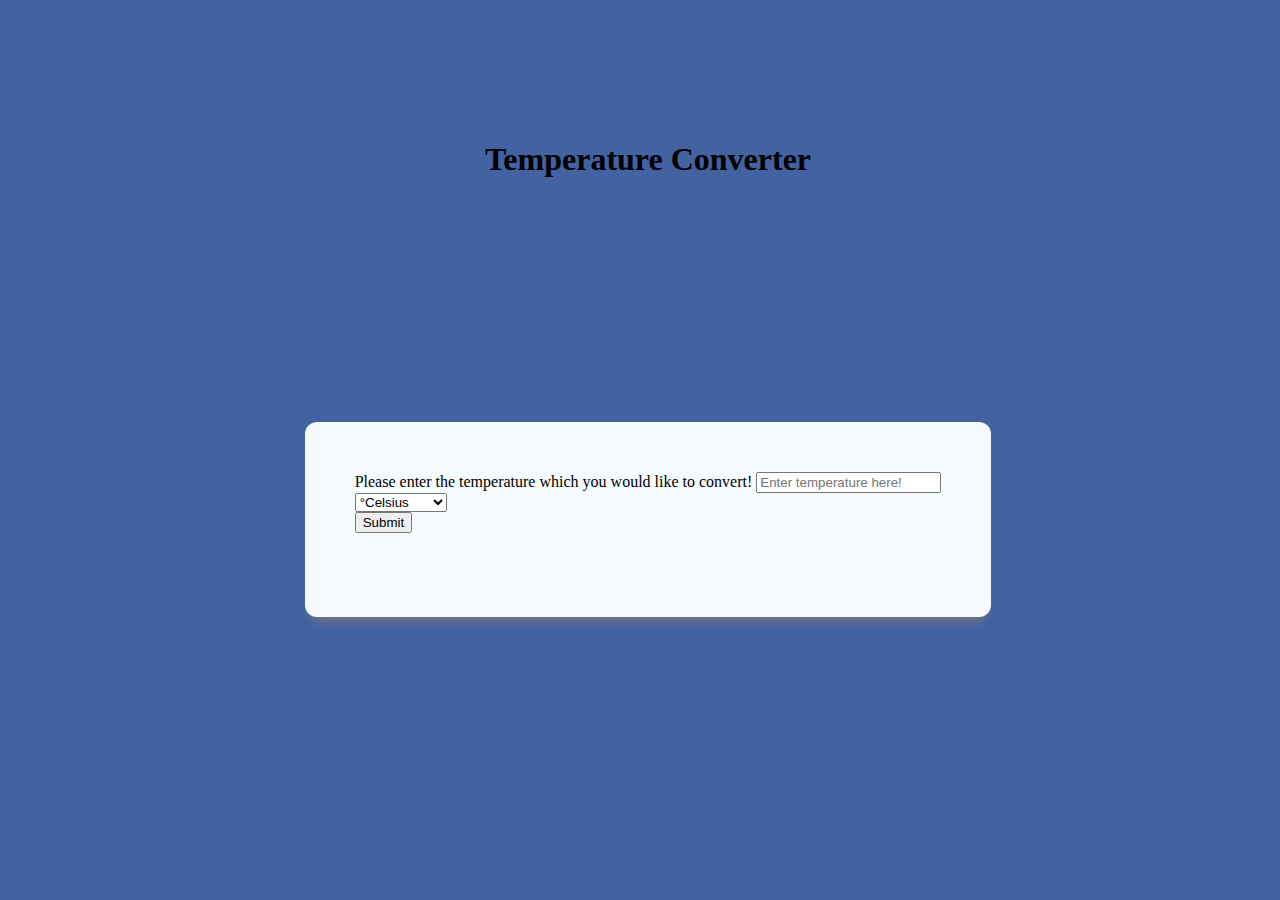
<file: Level-1/Task-3/index.html>
<!doctype html>
<html lang="en">
  <head>
    <meta charset="utf-8">
    <meta name="viewport" content="width=device-width, initial-scale=1">
    <title>Vasu Bhalodiya</title>
    <link href="https://cdn.jsdelivr.net/npm/bootstrap@5.3.0-alpha1/dist/css/bootstrap.min.css" rel="stylesheet" integrity="sha384-GLhlTQ8iRABdZLl6O3oVMWSktQOp6b7In1Zl3/Jr59b6EGGoI1aFkw7cmDA6j6gD" crossorigin="anonymous">
    
    <link rel="stylesheet" href="style.css">
    
  </head>
  <body>
    <h1 class="text-center ">Temperature Converter</h1>
    
        <form class="justify-content-center" id="tempCalc" onsubmit="calculateTemp(); return false">
            <div class="mb-4 my-3">
              <label for="exampleInputEmail1" class="form-label">Please enter the temperature which you would like to convert!</label>
              <input type="number" class="form-control" step="any" id="temp" placeholder="Enter temperature here!">
             
            <div class="mb-3 my-3">
                <select name="temp_diff" class="form-control" id="temp_diff">
                    <option value="cel"><span>&#176;</span>Celsius</option>
                    <option value="fah"><span>&#176;</span>Fahrenheit</option>
                </select>
            </div>
            <div class=" text-center ">
            <button type="submit" class="btn btn-danger">Submit</button>
            </div>
            <br>
            <figure class="text-center">
                <blockquote class="blockquote">
                  <p> <span id="outputRes"> </span></p>
                </blockquote>
                
              </figure>
          </form>
  
    <script src="script.js"></script>
    <script src="https://cdn.jsdelivr.net/npm/bootstrap@5.3.0-alpha1/dist/js/bootstrap.bundle.min.js" integrity="sha384-w76AqPfDkMBDXo30jS1Sgez6pr3x5MlQ1ZAGC+nuZB+EYdgRZgiwxhTBTkF7CXvN" crossorigin="anonymous"></script>
    <script src="https://cdn.jsdelivr.net/npm/@popperjs/core@2.11.6/dist/umd/popper.min.js" integrity="sha384-oBqDVmMz9ATKxIep9tiCxS/Z9fNfEXiDAYTujMAeBAsjFuCZSmKbSSUnQlmh/jp3" crossorigin="anonymous"></script>
    <script src="https://cdn.jsdelivr.net/npm/bootstrap@5.3.0-alpha1/dist/js/bootstrap.min.js" integrity="sha384-mQ93GR66B00ZXjt0YO5KlohRA5SY2XofN4zfuZxLkoj1gXtW8ANNCe9d5Y3eG5eD" crossorigin="anonymous"></script>
  </body>
</html>
</file>
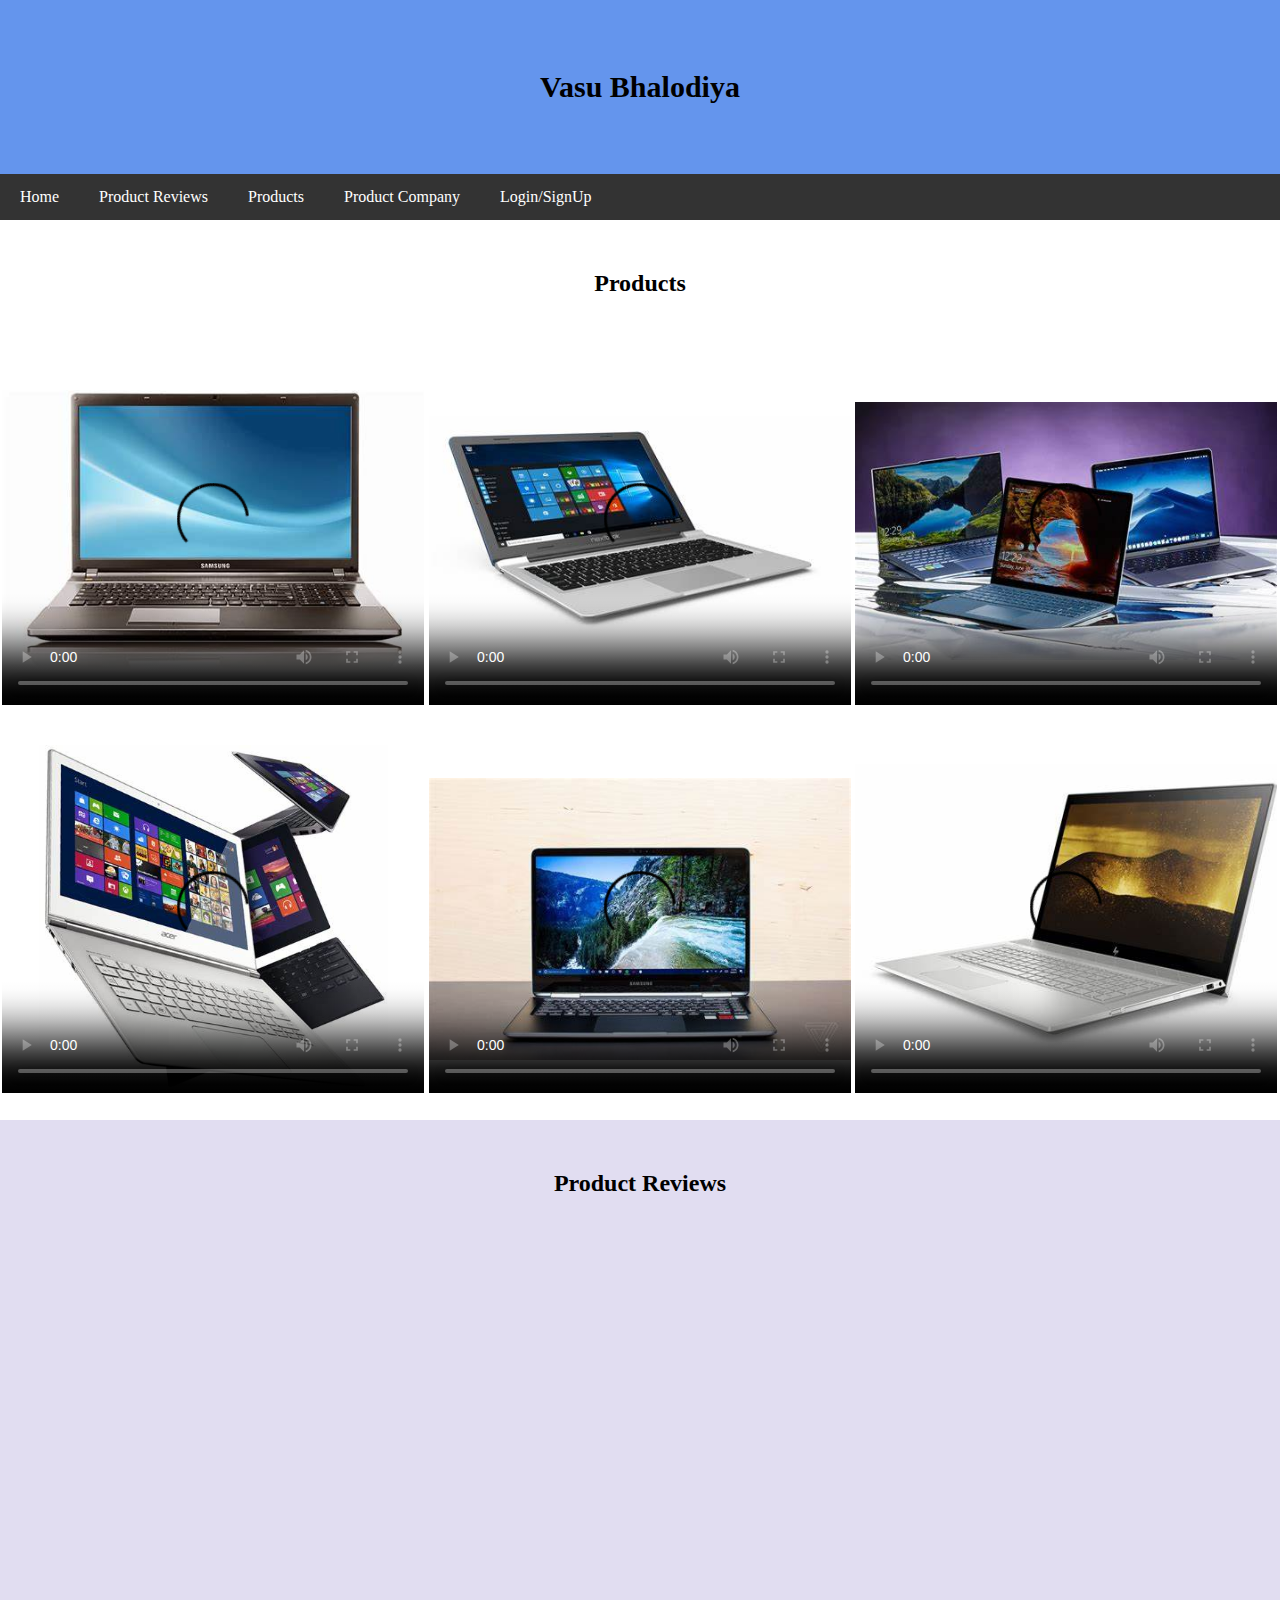
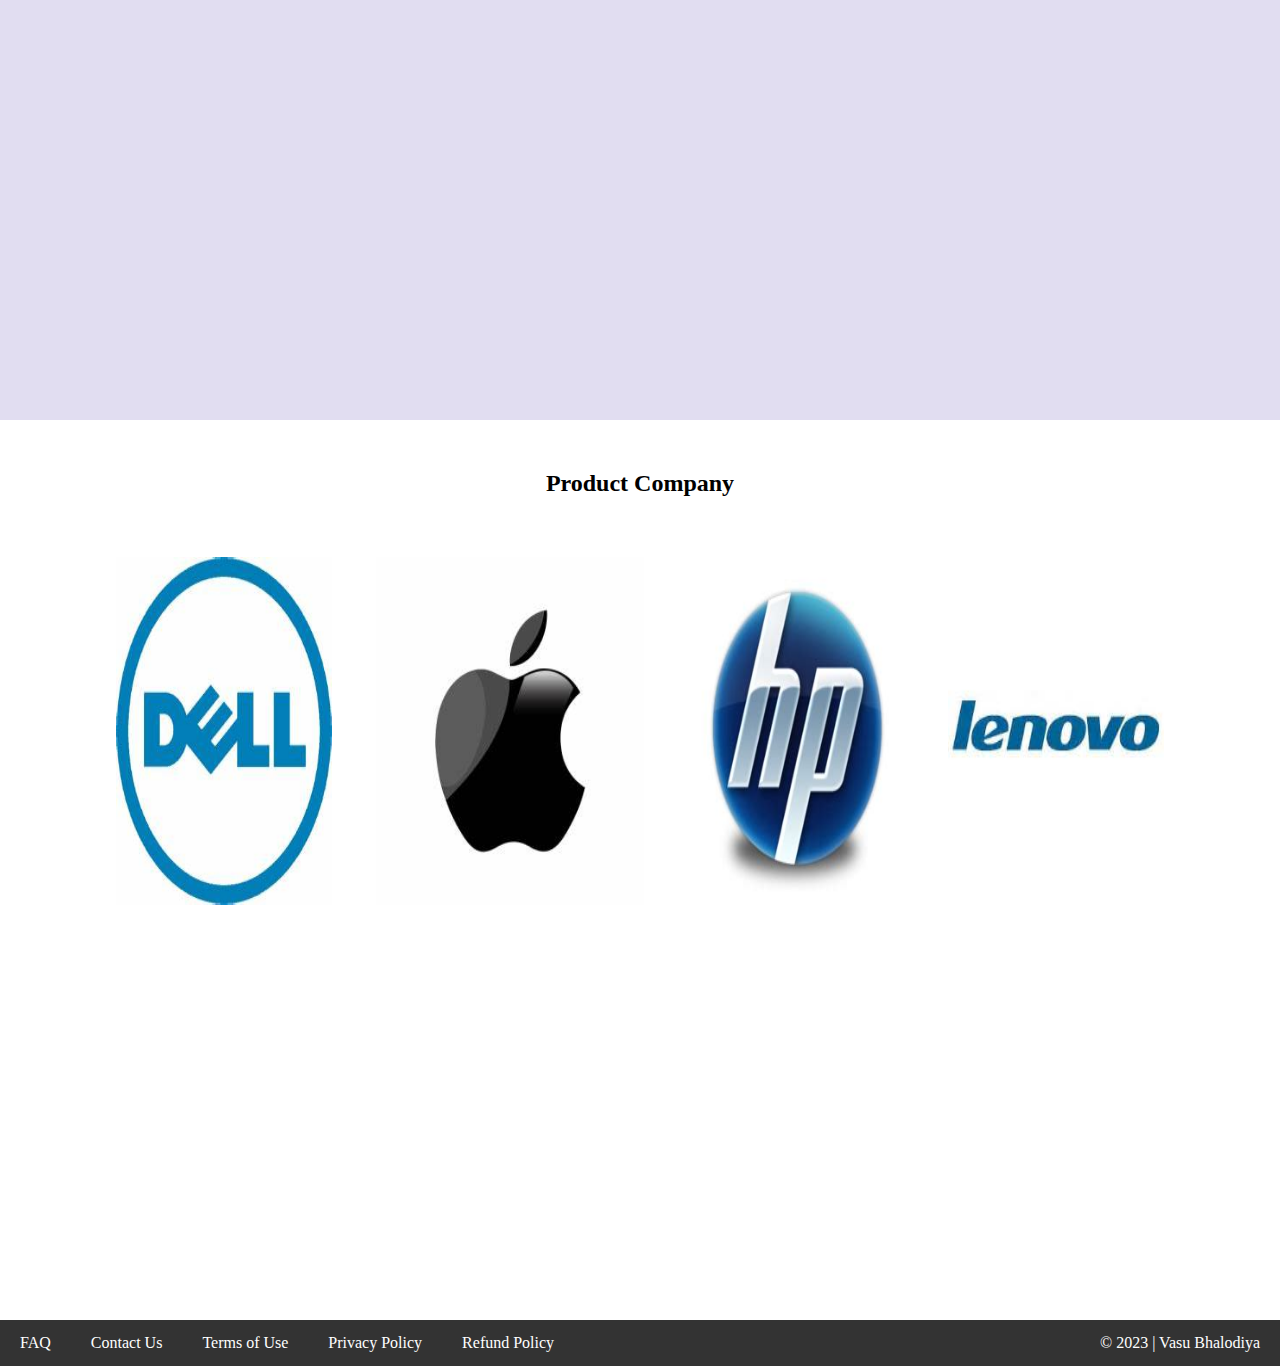
<file: Level-1/Task-1/landingPage.html>
<html lang="en">
<head>
    <meta charset="UTF-8">
    <meta http-equiv="X-UA-Compatible" content="IE=edge">
    <meta name="viewport" content="width=device-width, initial-scale=1.0">
    <title>Vasu  | Home</title>
    <link rel="stylesheet" href="style.css">
</head>
<body>
    <header>
        <h1>Vasu Bhalodiya</h1>
    </header>
    <nav>
        <a href="#">Home</a>
       <a href="#">Product Reviews</a>
        <a href="#">Products</a>
        <a href="#">Product Company</a>
        <a href="#">Login/SignUp</a>
    </nav>
    <main>
        <section>
            <h2>Products</h2>
            <video src="#" height ="40%" width="33%" poster="img/laptop1.jpeg" controls></video>
            <video src="#" height ="40%" width="33%" poster="img/laptop2.jpeg" controls></video>
            <video src="#" height ="40%" width="33%" poster="img/laptop3.jpeg" controls></video>
            <br>
            <br>
            <br>
            <video src="#" height ="40%" width="33%" poster="img/laptop4.jpeg" controls></video>
            <video src="#" height ="40%" width="33%" poster="img/laptop5.jpeg" controls></video>
            <video src="#" height ="40%" width="33%" poster="img/laptop6.jpeg" controls></video>
        </section>
        <section>
            <h2>Product Reviews</h2>
            <iframe width="560" height="315" src="https://www.youtube.com/embed/iZ3ArCLmtYY" title="YouTube video player" frameborder="0" allow="accelerometer; autoplay; clipboard-write; encrypted-media; gyroscope; picture-in-picture; web-share" allowfullscreen></iframe>
            <iframe width="560" height="315" src="https://www.youtube.com/embed/ocLIAIUydzA" title="YouTube video player" frameborder="0" allow="accelerometer; autoplay; clipboard-write; encrypted-media; gyroscope; picture-in-picture; web-share" allowfullscreen></iframe>
            
        </section>
        <section>
            <h2>Product Company</h2>
            <a target="_blank" href="https://learntocodewith.me/posts/programming-books/"><img src="img/img1.jpeg" alt="" width="20%" height="40%"></a>
            <a target="_blank" href="https://books.goalkicker.com/CSSBook/"><img src="img/img2.jpeg" alt="" width="24%" height="40%"></a>
            <a target="_blank" href="https://www.oberlo.in/blog/must-read-books-of-all-time"><img src="img/img3.jpeg" alt="" width="20%" height="40%"></a>
            <a target="_blank" href="https://www.amazon.in/Milk-Honey-Rupi-Kaur/dp/144947425X"><img src="img/img4.jpeg" alt="" width="20%" height="40%"></a>
            
        </section>
    </main>

    <footer>
        <a href="#">FAQ</a>
        <a href="#">Contact Us</a>
        <a href="#">Terms of Use</a>
        <a href="#">Privacy Policy</a>
        <a href="#">Refund Policy</a>
        

        <a class="copyright" href="#">&copy; 2023 | Vasu Bhalodiya</a>
    </footer>
</body>
</html>
</file>
<file: Level-1/Task-3/style.css>
body{
    width: 100%;
    height: 80vh;
    background-color: #4262a2;
    display: grid;
    justify-content: center;
    align-items: center;
    place-items: center;
}
form{
    background-color: rgb(245, 251, 252);
    padding: 50px;
    display: flex;
    flex-direction: column;
    -webkit-box-shadow: 0 10px 6px -6px #777;
    -moz-box-shadow: 0 10px 6px -6px #777;
    box-shadow: 0 10px 10px -6px #777;
    border-radius: 12px;
}
#outputRes{
    font-size: 35px;
}
</file>
<file: Level-1/Task-1/style.css>
*{
    box-sizing: border-box;
    list-style: none;
}
body{
    margin: 0px;
}
header{
    padding: 50px;
    text-align: center;
    background: #6495ED;
    color: rgb(0, 0, 0);
}
header h1 {
    font-size: 30px;
}
nav{
    background: #333;
    overflow: hidden;

}
nav a {
    text-decoration: none;
    color: white;
    display: block;
    padding: 14px 20px;
    float: left;

}
section{
    text-align: center;
    padding-top: 30px;
    height: 100vh;
}
section:nth-child(even){
    background:#614cb530;
}
iframe{
    padding: 0px 0px;
}
img{
    padding: 0px 20px;
}
h2{
    padding-bottom: 40px;
}
footer{
    overflow: hidden;
    background-color: #333;
}
footer a{
    text-decoration: none;
    color: white;
    display: block;
    padding: 14px 20px;
    float: left;
}
.copyright{
    float: right;
}
section h5{
    margin: 0px 130px;
}
</file>
